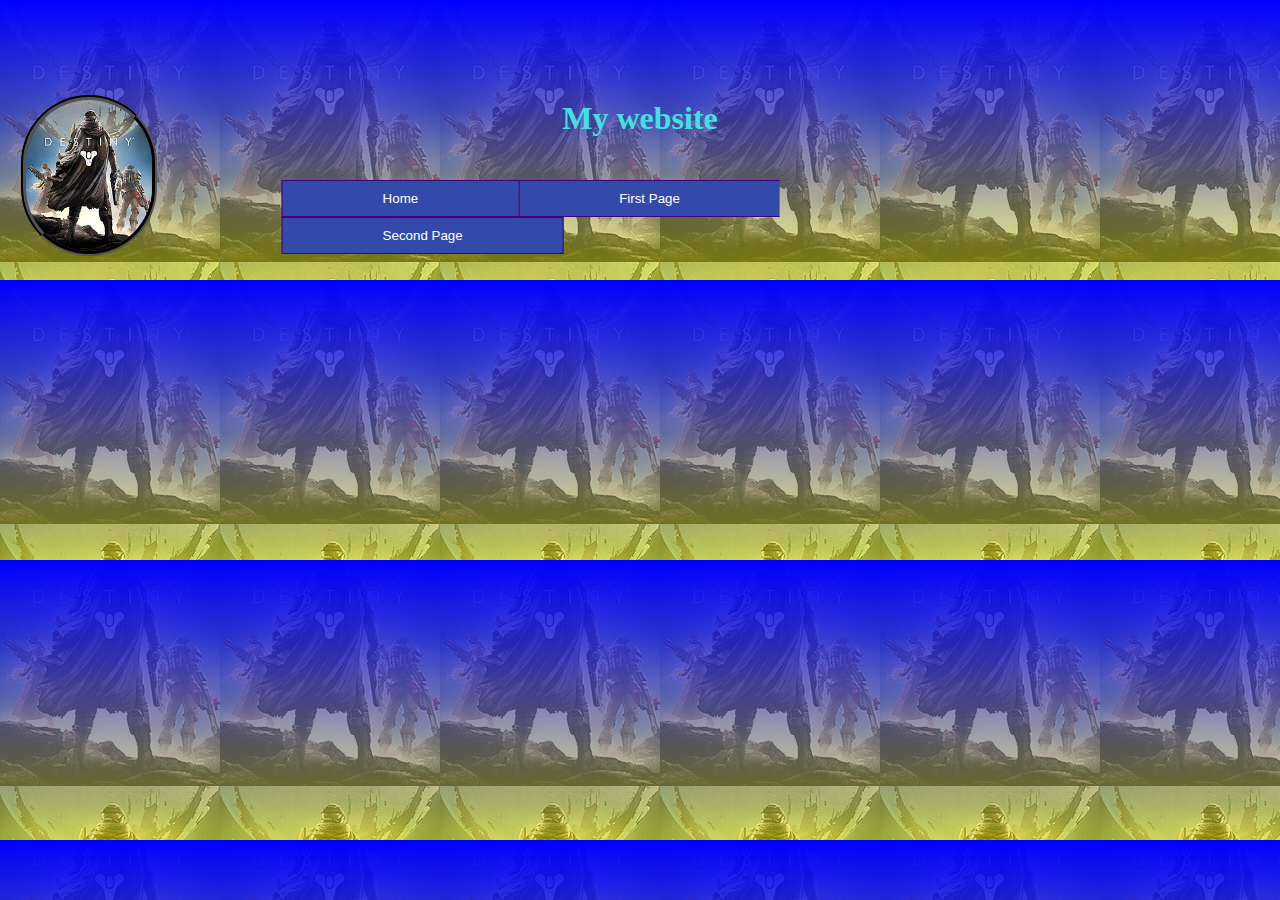
<file: Index1/index.html>
<!DOCTYPE html>
<html>
    <head>
        <title>Cool Shit</title>
        <link rel="stylesheet" href="./styles.css">
    </head>
    <body>
        <h1> My website</h1>
        <div class="btn-group">
            <div class="vertical-center">
            <button onclick="window.location.href='../index1/index.html'">Home</button>
            <button onclick="window.location.href='../Index2/index2.html'">First Page</button>
            <button onclick="window.location.href='../index3/Index3.html'">Second Page</button>
            </div>
        </div>
        <img src="Destiny_XBO.jpg" alt="picture">
    <script src="index.js"></script>
        <h2>
            <p>
                
            </p>
        </h2>
        

        

    </body>

</html>
</file>
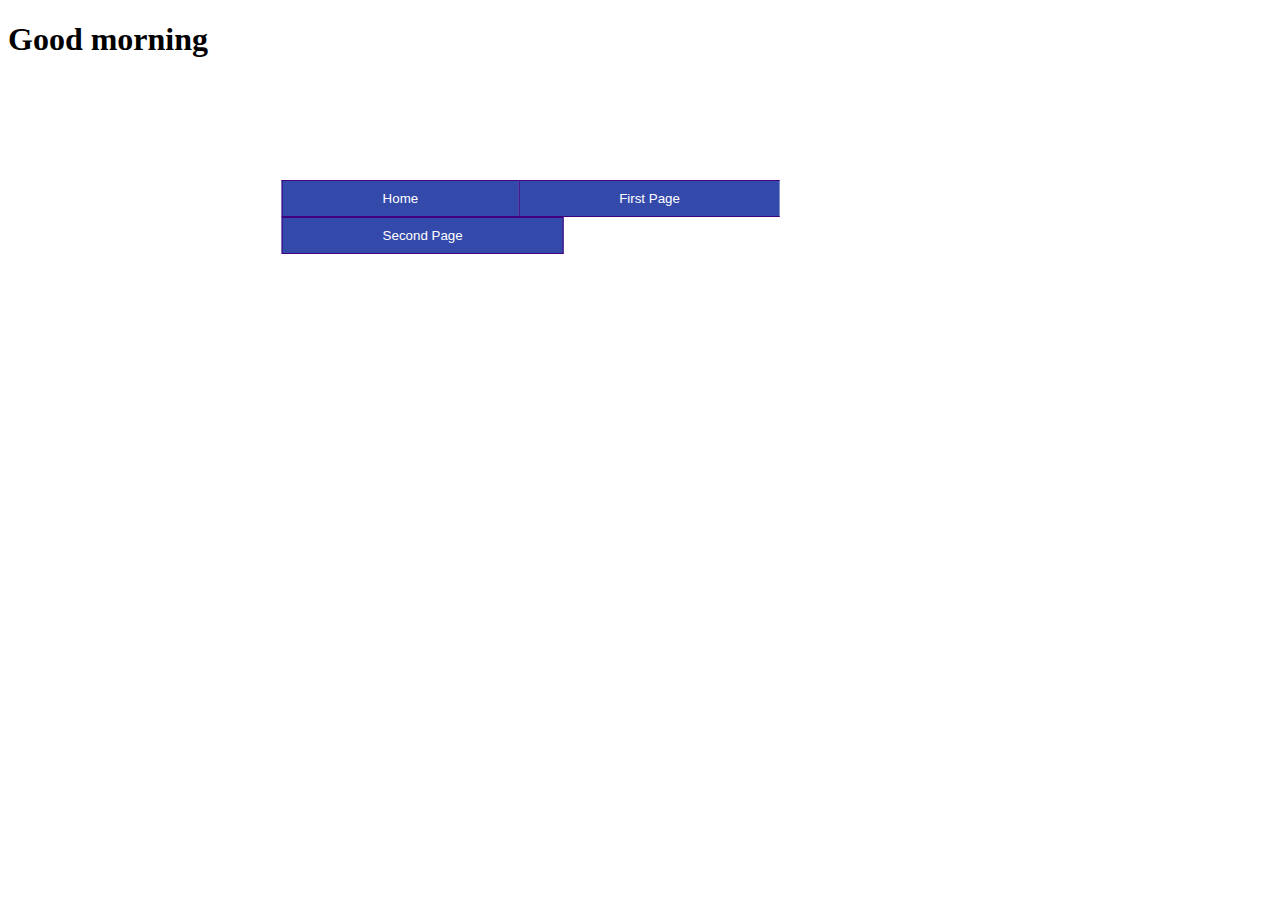
<file: Index2/index2.html>
<!DOCTYPE html>
<html>
    <head>
        <link link rel="stylesheet" href="style.css">
    </Head>
    <body>
        <h1>
            Good morning
        </h1>
        <div class="btn-group">
            <div class="vertical-center">
            <button onclick="window.location.href='../index1/index.html'">Home</button>
            <button onclick=""window.location.href='index2/index2.html'>First Page</button>
            <button onclick="window.location.href='../index3/Index3.html'">Second Page</button>
            </div>
        </div>

        
        
    </body>
</html>
</file>
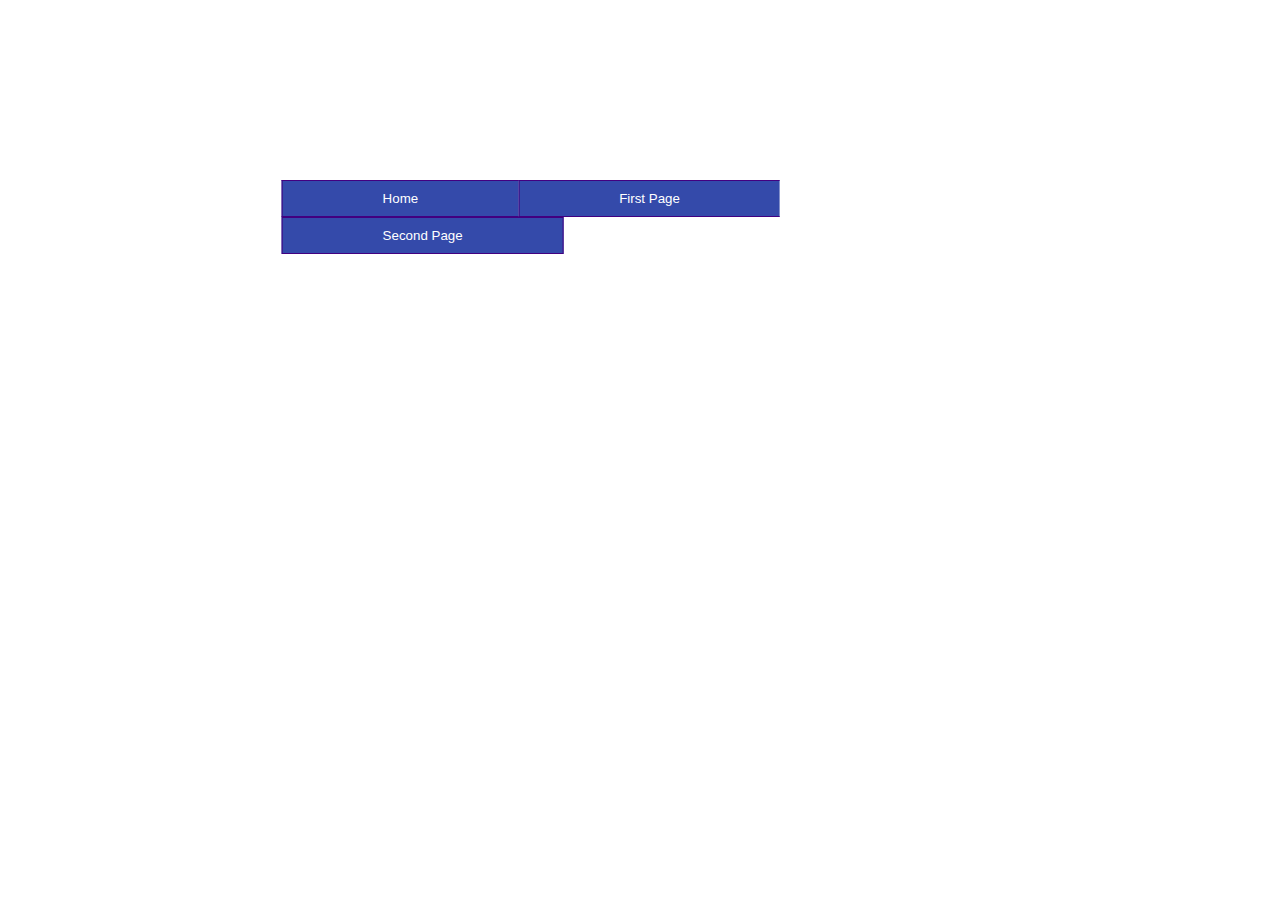
<file: index3/index3.html>
<!DOCTYPE html>
<html>
    <Head>
        <link link rel="stylesheet" href="style.css">
        
    
    </Head>
    <body>
        <div class="btn-group">
            <div class="vertical-center">
            <button onclick="window.location.href='../index1/index.html'">Home</button>
            <button onclick="window.location.href='../index2/Index2.html'">First Page</button>
            <button>Second Page</button>
            </div>
        </div>
    </body>
</html>
</file>
<file: Index1/styles.css>
body {color: rgb(65, 225, 225);
/*background-color: green;*/
background-image:linear-gradient(rgba(0, 0, 255),rgba(255, 255, 0, .5)), url(Destiny_XBO.jpg)
;

}
h1 {
    text-align: center;
    margin-top: 100px;
}
img {display: block;
margin-left: calc(1%);
margin-right: auto;
margin-top: calc(-5%);
width: 10%;
border: 5px groove black ;
border-radius: 80px ;}

.btn-group button {
    background-color: #344aaa; 
    border: 1px solid rgb(66, 0, 128); 
    border-radius: px;
    color: white; 
    padding: 10px 100px; 
    cursor: pointer; 
    float: left; 
  }
  
  .btn-group button:not(:last-child) {
    border-right: none; 
  }
  
  
  .btn-group:after {
    content: "";
    clear: both;
    display: table;
  }
  
  
  .btn-group button:hover {
    background-color: #171964;
  }
  .vertical-center {
    margin: 0;
    position: absolute;
    top: 20%;
    -ms-transform: translateY(-2%);
    transform: translateY(-20%);
    transform: translateX(40%);
    right: 45% ;
  }
</file>
<file: Index2/style.css>
.btn-group button {
    background-color: #344aaa; 
    border: 1px solid rgb(66, 0, 128); 
    border-radius: px;
    color: white; 
    padding: 10px 100px; 
    cursor: pointer; 
    float: left; 
  }
  
  .btn-group button:not(:last-child) {
    border-right: none; 
  }
  
  
  .btn-group:after {
    content: "";
    clear: both;
    display: table;
  }
  
  
  .btn-group button:hover {
    background-color: #171964;
  }
  .vertical-center {
    margin: 0;
    position: absolute;
    top: 20%;
    -ms-transform: translateY(-2%);
    transform: translateY(-20%);
    transform: translateX(40%);
    right: 45% ;
  }
</file>
<file: index3/style.css>
.btn-group button {
  background-color: #344aaa; 
  border: 1px solid rgb(66, 0, 128); 
  border-radius: px;
  color: white; 
  padding: 10px 100px; 
  cursor: pointer; 
  float: left; 
}

.btn-group button:not(:last-child) {
  border-right: none; 
}


.btn-group:after {
  content: "";
  clear: both;
  display: table;
}


.btn-group button:hover {
  background-color: #171964;
}
.vertical-center {
  margin: 0;
  position: absolute;
  top: 20%;
  -ms-transform: translateY(-2%);
  transform: translateY(-20%);
  transform: translateX(40%);
  right: 45% ;
}
</file>
